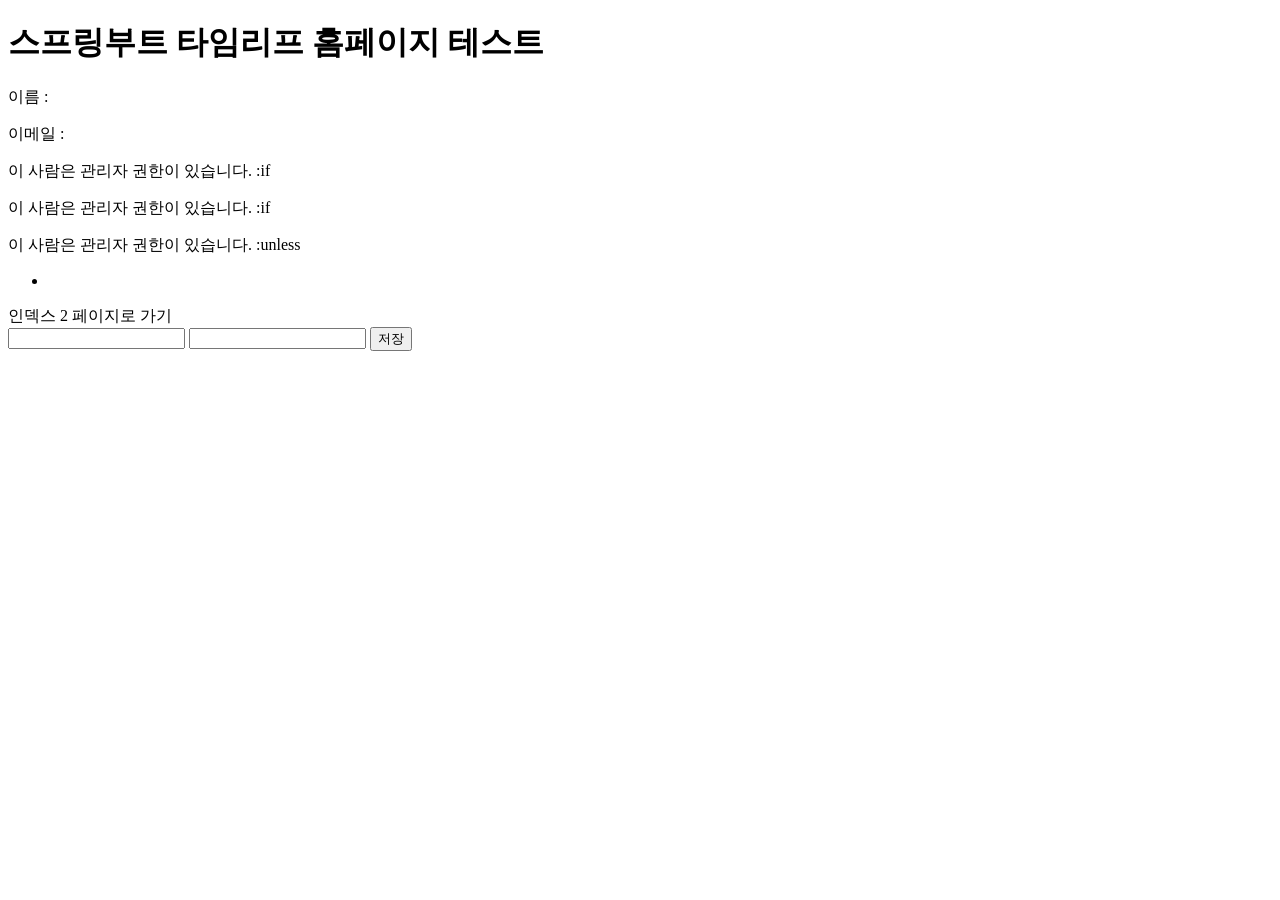
<file: src/main/resources/templates/index.html>
<!DOCTYPE html>
<html xmlns:th="http://www.thymeleaf.org" lang="ko">
<head>
    <meta charset="UTF-8">
    <title>Title</title>
</head>
<body>
<h1>스프링부트 타임리프 홈페이지 테스트</h1>
<div th:object="${user}">
    <p>이름 : <span th:text="*{userName}"></span></p>
    <p>이메일 : <span th:text="*{email}"></span></p>
<!--    <p th:if="*{admin}">이 사람은 관리자 권한이 있습니다.</p>-->
    <p th:if="${user.person}">이 사람은 관리자 권한이 있습니다. :if</p>
    <p th:unless="${user.person}">이 사람은 관리자 권한이 있습니다. :if</p>
    <p th:unless="${user.admin}">이 사람은 관리자 권한이 있습니다. :unless</p>
</div>
<ul th:each="item: ${iterData}">
    <li th:text="${item}"></li>
</ul>

<a th:href="@{/index/2}">인덱스 2 페이지로 가기</a>

<form th:action="@{/users}" method="post">
    <input type="text" name="name">
    <input type="email" name="email">
    <button type="submit">저장</button>
</form>
</body>
</html>
</file>
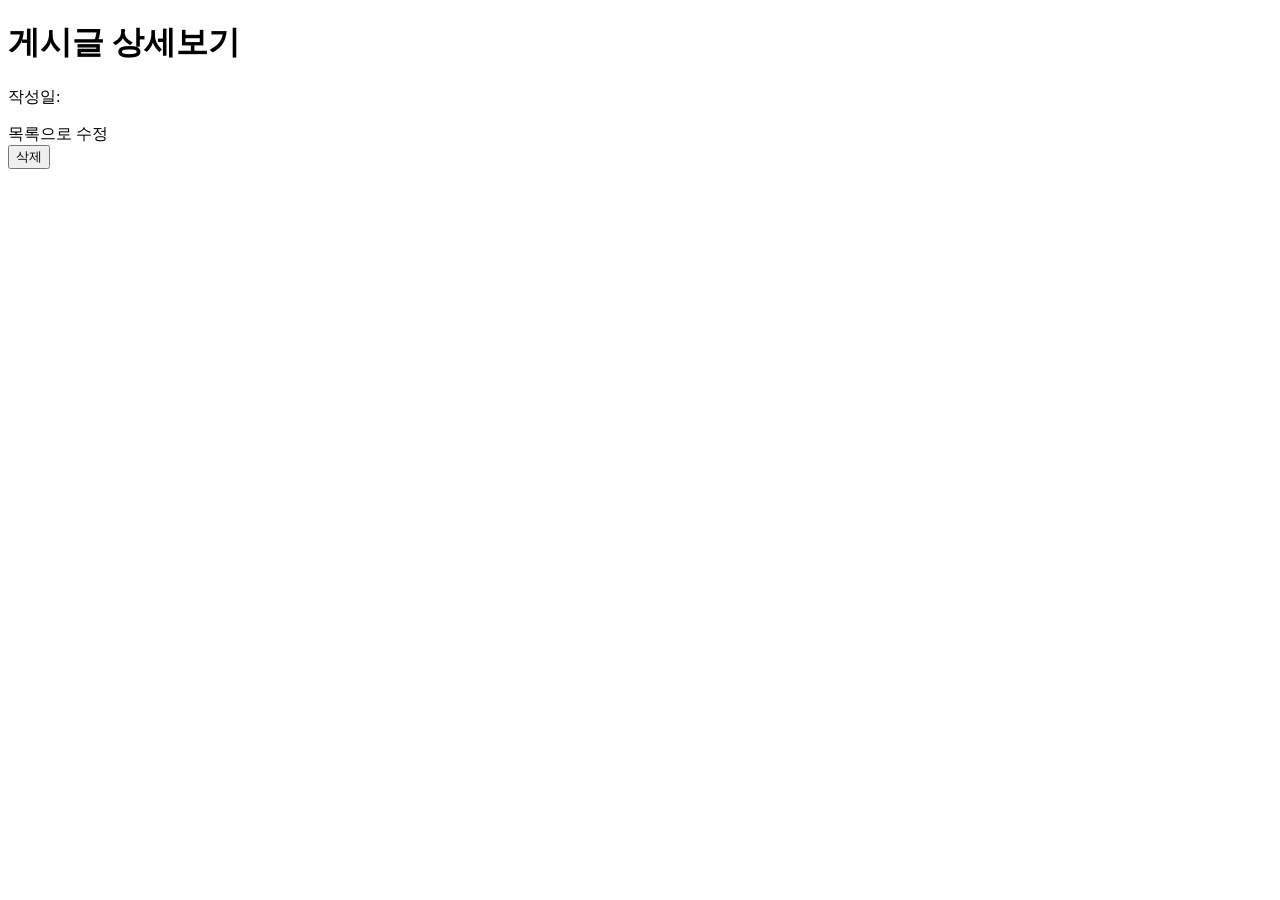
<file: src/main/resources/templates/post/detail.html>
<!DOCTYPE html>
<html xmlns:th="http://www.thymeleaf.org">
<head>
  <title>게시글 상세보기</title>
  <link rel="stylesheet" th:href="@{/css/style.css}" />
</head>
<body>
<h1>게시글 상세보기</h1>
<div class="post-detail">
  <h2 th:text="${post.title}"></h2>
  <p class="post-meta">
    작성일: <span th:text="${post.createAt}"></span>
  </p>
  <div class="post-content" th:text="${post.content}"></div>
  <div class="post-actions">
    <a th:href="@{/posts}">목록으로</a>
    <a th:href="@{/posts/{id}/edit(id=${post.id})}" class="edit-btn">수정</a>
    <form th:action="@{/posts/{id}/delete(id=${post.id})}" method="post" class="delete-form">
      <button type="submit">삭제</button>
    </form>
  </div>
</div>
</body>
</html>
</file>
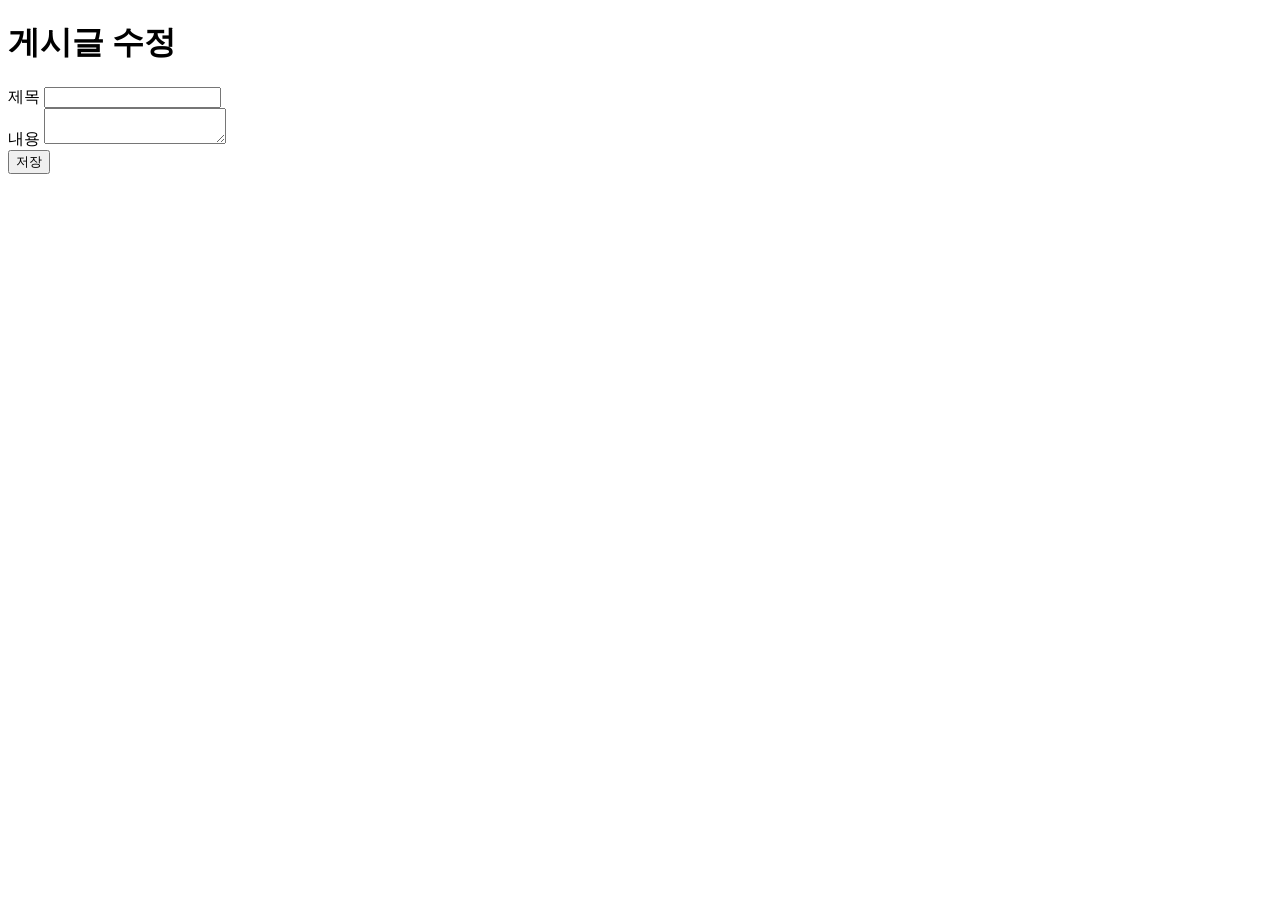
<file: src/main/resources/templates/post/edit.html>
<!DOCTYPE html>
<html xmlns:th="http://www.thymeleaf.org">
<head>
    <title>게시글 수정</title>
    <link rel="stylesheet" th:href="@{/css/style.css}" />
</head>
<body>
<h1>게시글 수정</h1>
<form th:action="@{/posts/{id}/edit(id=${post.id})}" method="post">
    <div>
        <label for="title">제목</label>
        <input type="text" id="title" name="title" th:value="${post.title}" />
    </div>
    <div>
        <label for="content">내용</label>
        <textarea id="content" name="content" th:text="${post.content}"></textarea>
    </div>
    <button type="submit">저장</button>
</form>
</body>
</html>
</file>
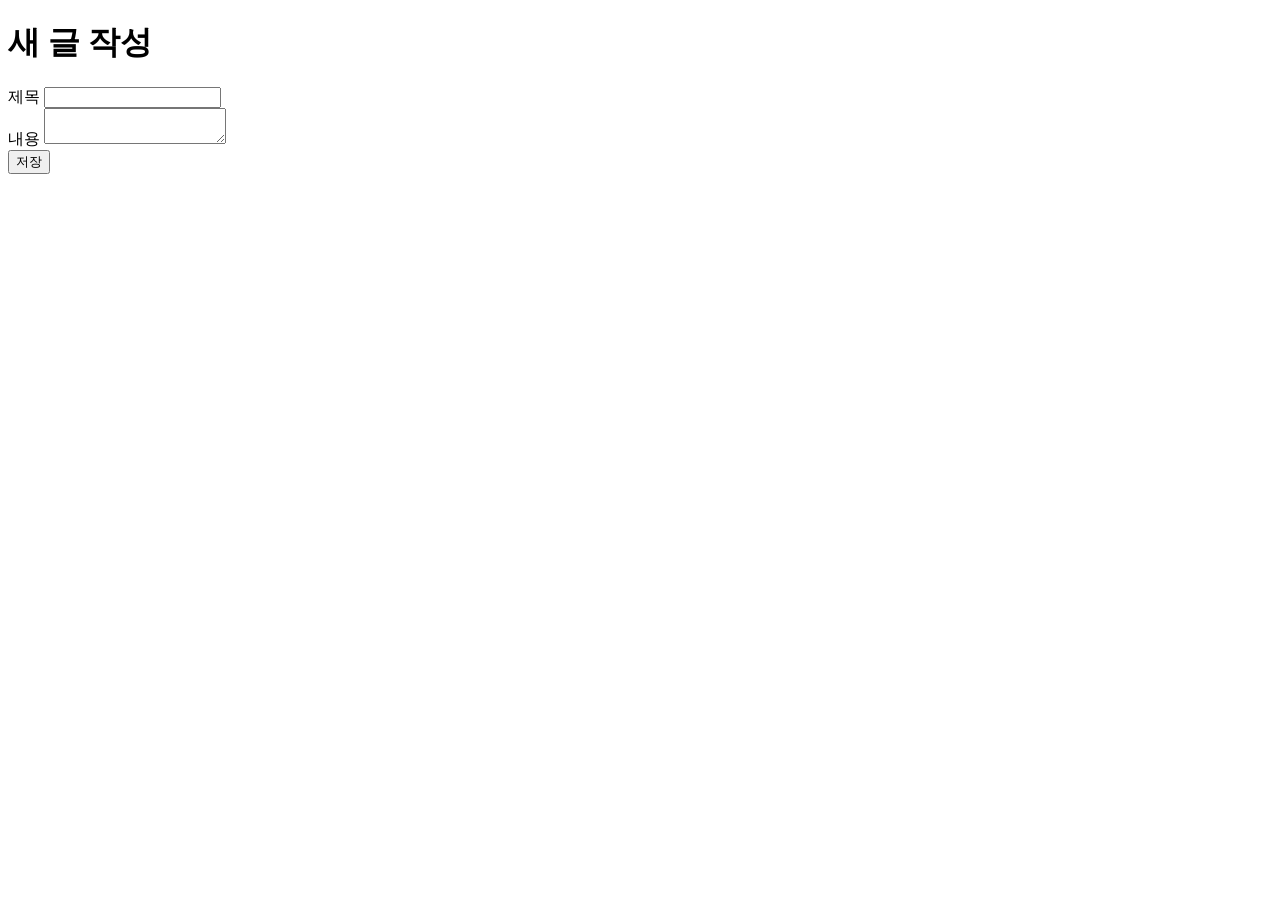
<file: src/main/resources/templates/post/form.html>
<!DOCTYPE html>
<html xmlns:th="http://www.thymeleaf.org">
<head>
    <title>새 글 작성</title>
    <link rel="stylesheet" th:href="@{/css/style.css}" />
</head>
<body>
<h1>새 글 작성</h1>
<form th:action="@{/posts}" method="post">
    <div>
        <label for="title">제목</label>
        <input type="text" id="title" name="title" />
    </div>
    <div>
        <label for="content">내용</label>
        <textarea id="content" name="content"></textarea>
    </div>
    <button type="submit">저장</button>
</form>
</body>
</html>
</file>
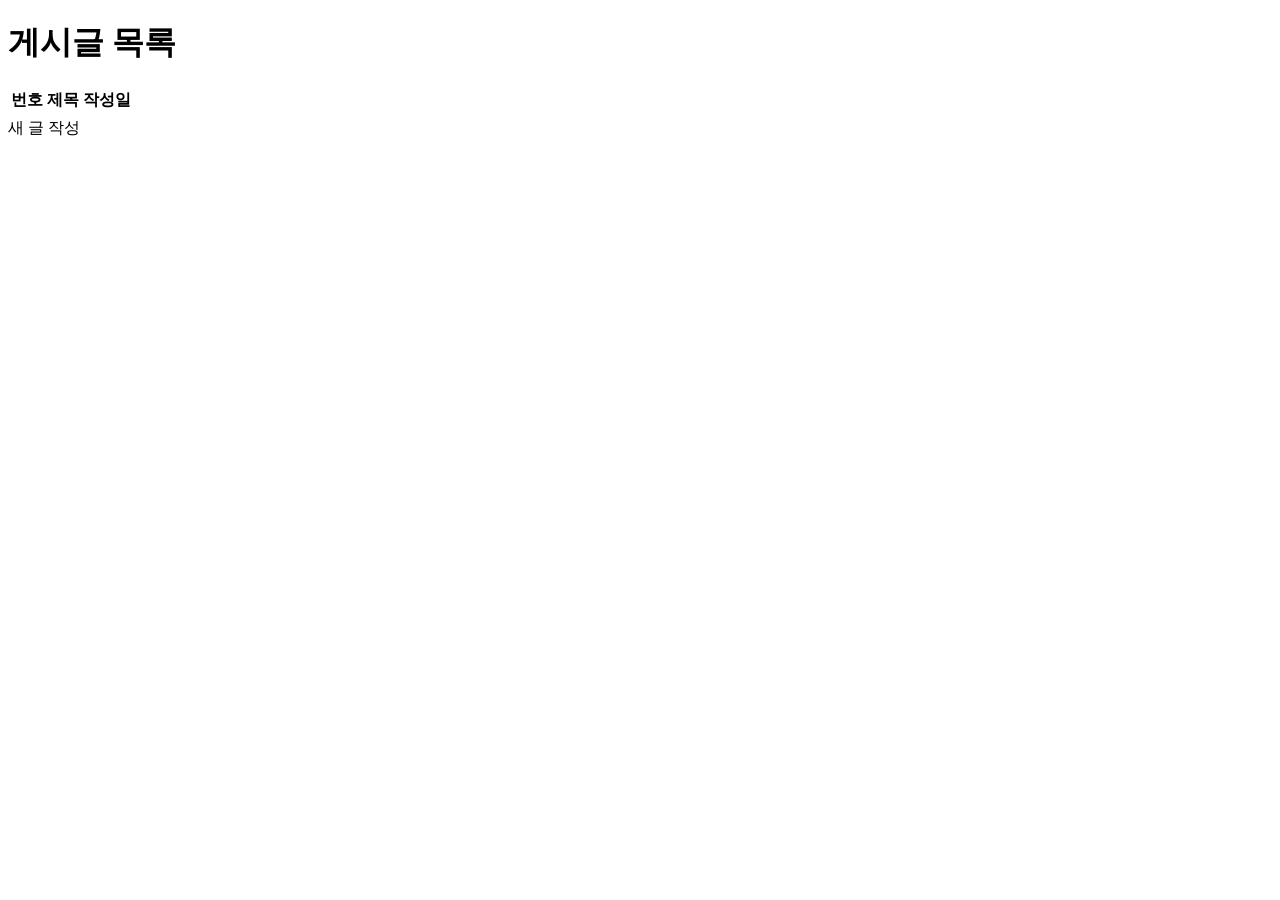
<file: src/main/resources/templates/post/list.html>
<!DOCTYPE html>
<html xmlns:th="http://www.thymeleaf.org">
<head>
    <title>게시판</title>
    <link rel="stylesheet" th:href="@{/css/style.css}" />
</head>
<body>
<h1>게시글 목록</h1>
<table>
    <thead>
    <tr>
        <th>번호</th>
        <th>제목</th>
        <th>작성일</th>
    </tr>
    </thead>
    <tbody>
    <tr th:each="post : ${posts}">
        <td th:text="${post.id}"></td>
<!--        <td th:text="${post.title}"></td>-->
        <td>
            <a th:href="@{/posts/{id}(id=${post.id})}" th:text="${post.title}">
        </td>
        <td th:text="${post.createAt}"></td>
    </tr>
    </tbody>
</table>
<a th:href="@{/posts/new}">새 글 작성</a>
</body>
</html>
</file>
